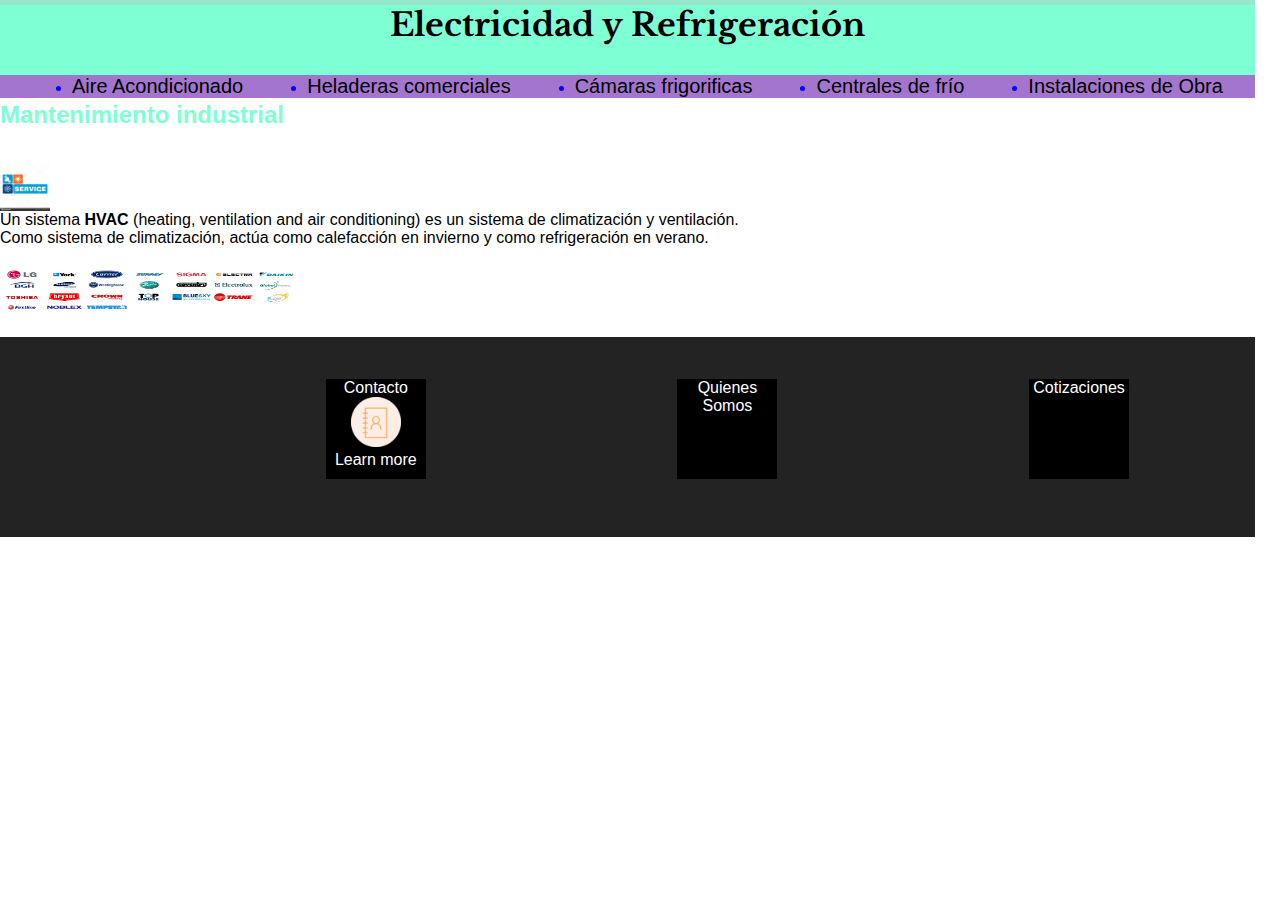
<file: index.html>
<!DOCTYPE html>
<html lang="en">
<head>
    <meta charset="UTF-8">
    <meta http-equiv="X-UA-Compatible" content="IE=edge">
    <meta name="viewport" content="width=device-width, initial-scale=1.0">
    <link rel="stylesheet" href="style.css">
    <title>MLC Group</title>
</head>
<body>
    <header>
        <h1>Electricidad y Refrigeración</h1>
    

            <nav>
                <ul class="Titulo" > 
                    <li class="Aire">
                        <a href="">Aire Acondicionado</a> 
                        <ul class="sub-aire">
                            <li>Split</li>
                            <li>Multi split</li>
                            <li>Piso techo</li>
                            <li>Rooftop</li>
                        </ul>
                    </li>
                    <li class="Hela">
                        <a href="" >Heladeras comerciales</a> 
                         <ul class="sub-hela"> 
                            <li>Exhibidoras abiertas</li>
                            <li>Exhibidoras verticales</li>
                            <li>Pozos de frío</li>
                            <li>Bateas</li>
                        </ul>
                    </li>
                    <li class="Camara">
                        <a href="">Cámaras frigorificas</a>
                        <ul class="sub-camara">
                            <li>Media temperatura</li>
                            <li>Baja temperatura</li>
                            <li>Supercongelados</li>
                            <li>torres de enfriamiento</li>
                        </ul>
                    </li>
                    <li class="Central">
                        <a href="">Centrales de frío</a>
                        <ul class="sub-central"> 
                            <li>AK4</li>
                            <li>AKC</li>
                            <li>Danfoss</li>
                            <li>Emerson</li>
                        </ul>
                    </li>
                    <li class="Insta">
                        <a href="">Instalaciones de Obra</a>
                        <ul class="sub-insta"> 
                            <li>Domiciliaria</li>
                            <li>Comercial</li>
                            <li>Media tension</li>
                            <li>Protocolos de puesta a tierra</li>
                        </ul>
                    </li>
                </ul>
            </nav>
    </header>
    

    <br>
    <br>

    <main> 

    <h2>Mantenimiento industrial</h2>

    <img class="primera" src="./frío 12.jpg">

    <p>Un sistema <strong>HVAC</strong> (heating, ventilation and air conditioning) es un sistema de climatización y ventilación.<br> Como sistema
     de climatización, actúa como calefacción en invierno y como refrigeración en verano.</p>  

    </main>
    <br>
    
    <img class="segunda" src="images.png">


    <br>

    <br>

<a href="https://www.google.com.ar"_blank alt="ir a google"></a>

<footer>
    <section>
        <div class="botones">
    <div class="Contacto">Contacto
        <div>
            <img src="./iconos/icono-contactos.png">
            <p>Learn more</p>
         </div>
        </div>
    <div class="Quienes">Quienes Somos</div>
    <div class="Cotiza">Cotizaciones</div>
        </div>
    </section>
</footer>

</body>
</html>
</file>
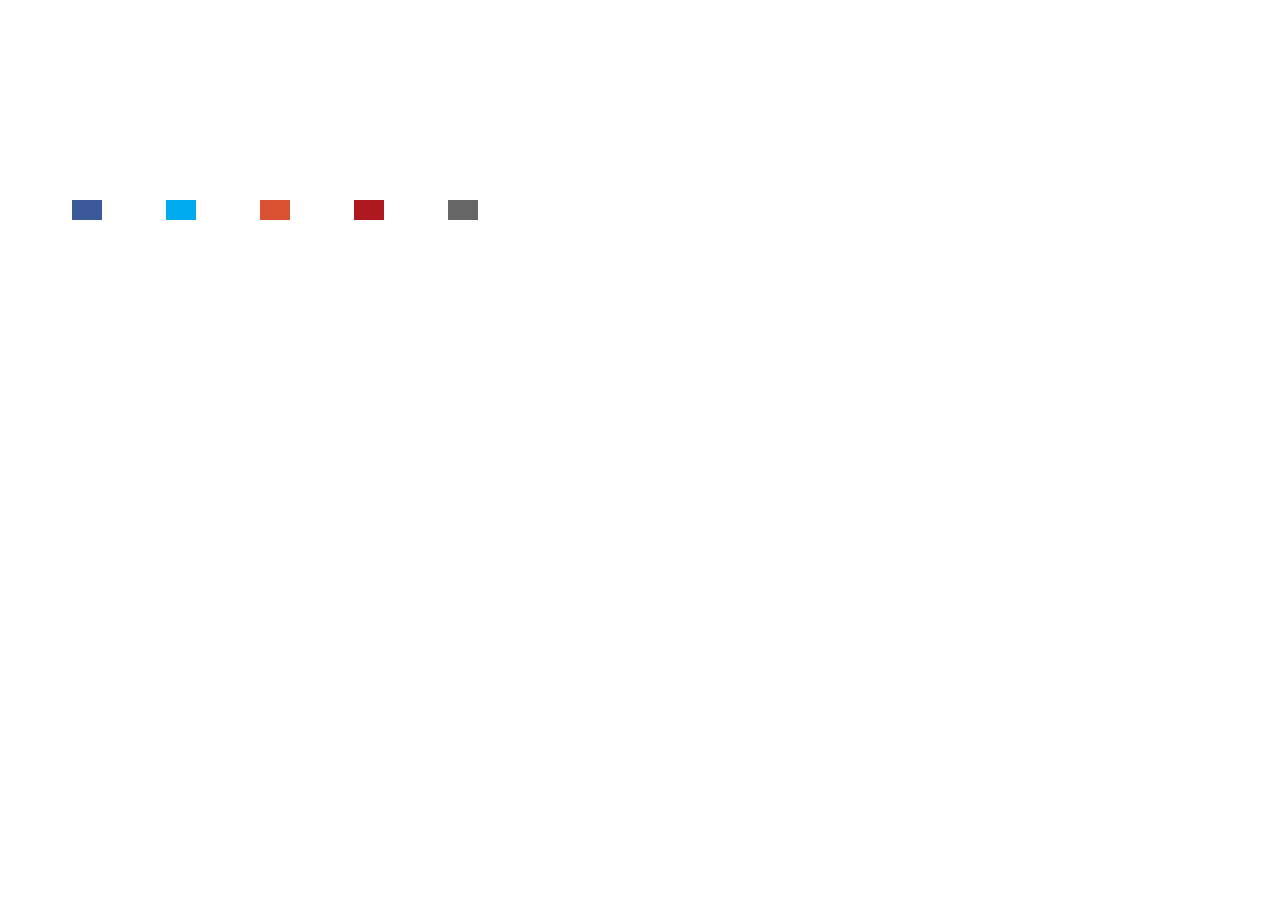
<file: social.html>
<!DOCTYPE html>
<html lang="en">
<head>
    <meta charset="UTF-8">
    <meta http-equiv="X-UA-Compatible" content="IE=edge">
    <meta name="viewport" content="width=device-width, initial-scale=1.0">
    <link rel="stylesheet" href="socialcss.css">
    <link rel="stylesheet" href="style.css">

    <title>Social</title>
</head>
<body>
    <div class="social">
        <ul>
            <li><a href="http://www.facebook.com/MLCgroup" target="_blank" class="icon-facebook"></a></li>
            <li><a href="http://www.twitter.com/MLCgroup" target="_blank" class="icon-twitter"></a></li>
            <li><a href="http://www.googleplus.com/MLCgroup" target="_blank" class="icon-googleplus"></a></li>
            <li><a href="http://www.pinterest.com/MLCgroup" target="_blank" class="icon-pinterest"></a></li>
            <li><a href="mailto:contacto@MLCgroup.com" class="icon-mail"></a></li>
        </ul>
    </div>
</body>
</html>
</file>
<file: style.css>
@import url('https://fonts.googleapis.com/css2?family=Comforter+Brush&display=swap'); 
@import url('https://fonts.googleapis.com/css2?family=Comforter+Brush&family=Libre+Baskerville:wght@700&display=swap');

*{
    box-sizing: border-box;
    margin: 0;
}
body {
    margin: 0;
    font-family: 'Lato', sans-serif;
    position: absolute; 
}

header{
    background-color: rgb(150, 230, 203);
    height: 65px;
    padding-top: 5px;
    /* position: fixed; */
    width: 100%;
}
h1{
    background-color: aquamarine;
    text-align: center;
    font-family: 'Libre Baskerville', serif;
    height: 70px;
}
nav{
    text-align: center;
    
}
a{
    text-decoration:none;
    color:black;
    font-size: 20px;
    
}

 .Titulo{ 
     position: relative;
    background-color: rgb(164, 117, 207);

}


a:hover{
     background-color:rgb(122, 96, 146) ; 
}
.Aire:hover .sub-aire{
    background-color:rgb(122, 96, 146);
    display: flex;
}
.Hela:hover .sub-hela{
    background-color:rgb(122, 96, 146);
    display: flex;
}
.Camara:hover .sub-camara{
    background-color: rgb(122, 96, 146);
    display: flex;
}
.Central:hover .sub-central{
    background-color: rgb(122, 96, 146);
    display: flex;
}
.Insta:hover .sub-insta{
    background-color: rgb(122, 96, 146);
    display: flex;
}
.sub-aire,.sub-hela,.sub-camara,.sub-central,.sub-insta{
    flex-direction: column;
    /* margin:0px; */
    /* left: 0;  */
    position: absolute;
    padding-left: 0;
    padding-right: 2px;
    /* background-color: red; */
    display: none;
    
 }


h2{
    Color:aquamarine;
    height: 60px;
}

.primera{
    display: flex;
    margin-right: 0px;
    }
.segunda{
    width: 300px;
}    
ul{
    display: flex;
    color:blue;

}

li{
    margin: 0% 2rem;
}
/*img{
    width: 300px;
    mask-border-slice: 190rem
 } */


footer{
    background-color: rgb(36, 35, 35);
    height: 200px;
padding-top: 20px;

    
    
}
.botones{
    margin-left: 200px;
    padding-top: 20px;
    display:flex;
    height: 150px;
    width: auto
    background-color:rgb(23, 23, 58)
    
    

}

.Contacto, .Quienes, .Cotiza{
    background-color: black;
    margin:2px auto;
    width: 100px;
    height: 100px;
    color: white;
    text-align: center;
    

}
img{
    height: 50px;
    width: 50px;
 }

/* #Quienes{ 
background-color: black;
    margin:2px auto;
    width: 100px;
    height: 100px;
    color: white;    
}
#Cotiza{
    background-color: black;
    margin:2px auto;
    width: 100px;
    height: 100px;
    color: white;
}*/
</file>
<file: socialcss.css>
*{
    box-sizing: border-box;
}
body{
    margin: 0;
    padding: 0;
}
.social {
	position: fixed; /* Hacemos que la posición en pantalla sea fija para que siempre se muestre en pantalla*/

	left: 0; /* Establecemos la barra en la izquierda */
	top: 200px; /* Bajamos la barra 200px de arriba a abajo */
	z-index: 2000; /* Utilizamos la propiedad z-index para que no se superponga algún otro elemento como sliders, galerías, etc */
}

	.social ul {
		list-style: none;    
	}

	.social ul li a {
		display: inline-block;
		color:#fff;
		background: #000;
		padding: 10px 15px;
		text-decoration: none;
		-webkit-transition:all 500ms ease;
		-o-transition:all 500ms ease;
		transition:all 500ms ease; /* Establecemos una transición a todas las propiedades */

	}

	.social ul li .icon-facebook {background:#3b5998;} /* Establecemos los colores de cada red social, aprovechando su class */
	.social ul li .icon-twitter {background: #00abf0;}
	.social ul li .icon-googleplus {background: #d95232;}
	.social ul li .icon-pinterest {background: #ae181f;}
	.social ul li .icon-mail {background: #666666;}

	.social ul li a:hover {
		background: #000; /* Cambiamos el fondo cuando el usuario pase el mouse */
		padding: 10px 30px; /* Hacemos mas grande el espacio cuando el usuario pase el mouse */
	}
</file>
